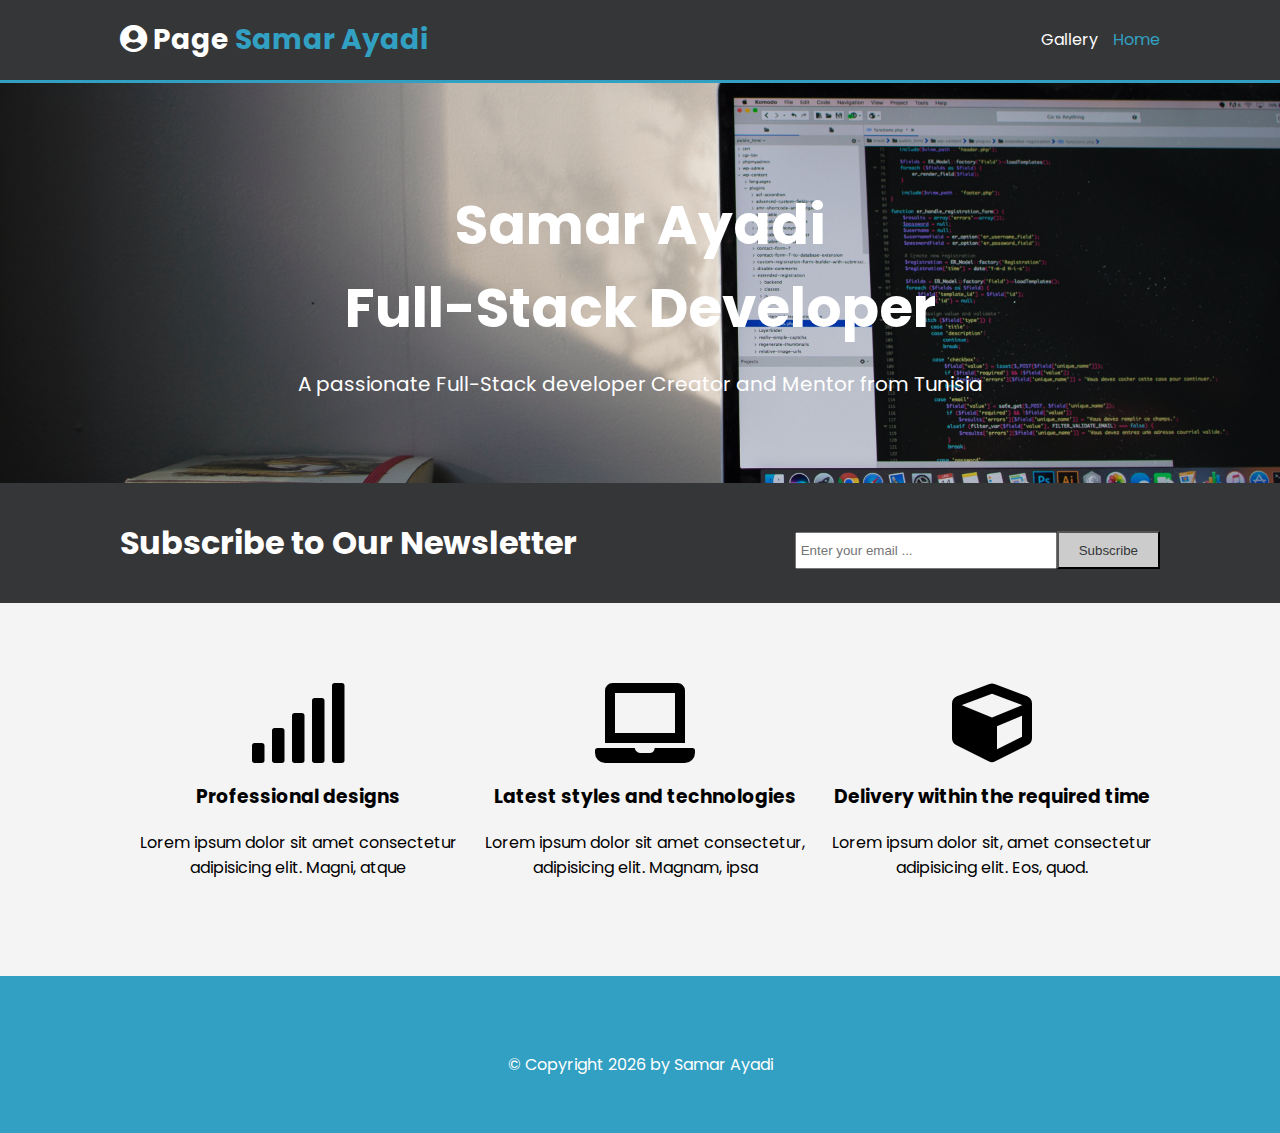
<file: index.html>
<!DOCTYPE html>
<html lang="en">
<head>
    <meta charset="UTF-8">
    <meta http-equiv="X-UA-Compatible" content="IE=edge">
    <meta name="viewport" content="width=device-width, initial-scale=1.0">
    <meta name="description" content="PinguCoder">
    <meta name="author" content="Samar Ayadi">
    <title>PinguCoder</title>
    <link rel="stylesheet" href="css/style.css">
    <link rel="stylesheet" href="https://cdnjs.cloudflare.com/ajax/libs/font-awesome/5.15.2/css/all.min.css">
</head>
<body>
    <main>
        <section id="header">
            <div id="branding" style="flex-grow: 8">
                <h1><a href="index.html"><i class="fa fa-user-circle"></i> Page <span class="highlight">Samar Ayadi</span></a> </h1>
            </div>
            <nav>
                <ul>
                    <li class="current"><a href="index.html">Home</a></li>
                    <li><a href="gallery.html">Gallery</a></li>
                </ul>
            </nav>
        </section>
        <section id="showcase">
            <h1>Samar Ayadi <br> Full-Stack Developer</h1>
            <p>A passionate Full-Stack developer Creator and Mentor from Tunisia</p>
        </section>
        <section id="newsletter">
            <h1 style="flex-grow: 8">Subscribe to Our Newsletter</h1>
            <form action="">
                <input type="email" placeholder="Enter your email ..." style="flex-grow: 5">
                <button type="submit" class="button" style="flex-grow: 5">Subscribe</button>
            </form>
        </section>
        <section id="boxes">
            <div class="box" style="flex:30%">
                <i class="fa fa-signal fa-5x"></i>
                <h3>Professional designs</h3>
                <p> Lorem ipsum dolor sit amet consectetur adipisicing elit. Magni, atque</p>
            </div>
            <div class="box" style="flex:30%">
                <i class="fa fa-laptop fa-5x"></i>
                <h3>Latest styles and technologies</h3>
                <p>Lorem ipsum dolor sit amet consectetur, adipisicing elit. Magnam, ipsa</p>
            </div>
            <div class="box" style="flex:30%">
                <i class="fa fa-cube fa-5x"></i>
                <h3>Delivery within the required time</h3>
                <p>Lorem ipsum dolor sit, amet consectetur adipisicing elit. Eos, quod. </p>
            </div>
        </section>
        <section id="footer">
            <section id="footer">
                <p>  &copy; Copyright <span id="currentYear"></span>  by Samar Ayadi </p>
            </section>
        </section>
    </main>
    <script src="https://ajax.googleapis.com/ajax/libs/jquery/3.5.1/jquery.min.js"></script>
    <script src="js/scripts.js"></script>
</body>
</html>
</file>
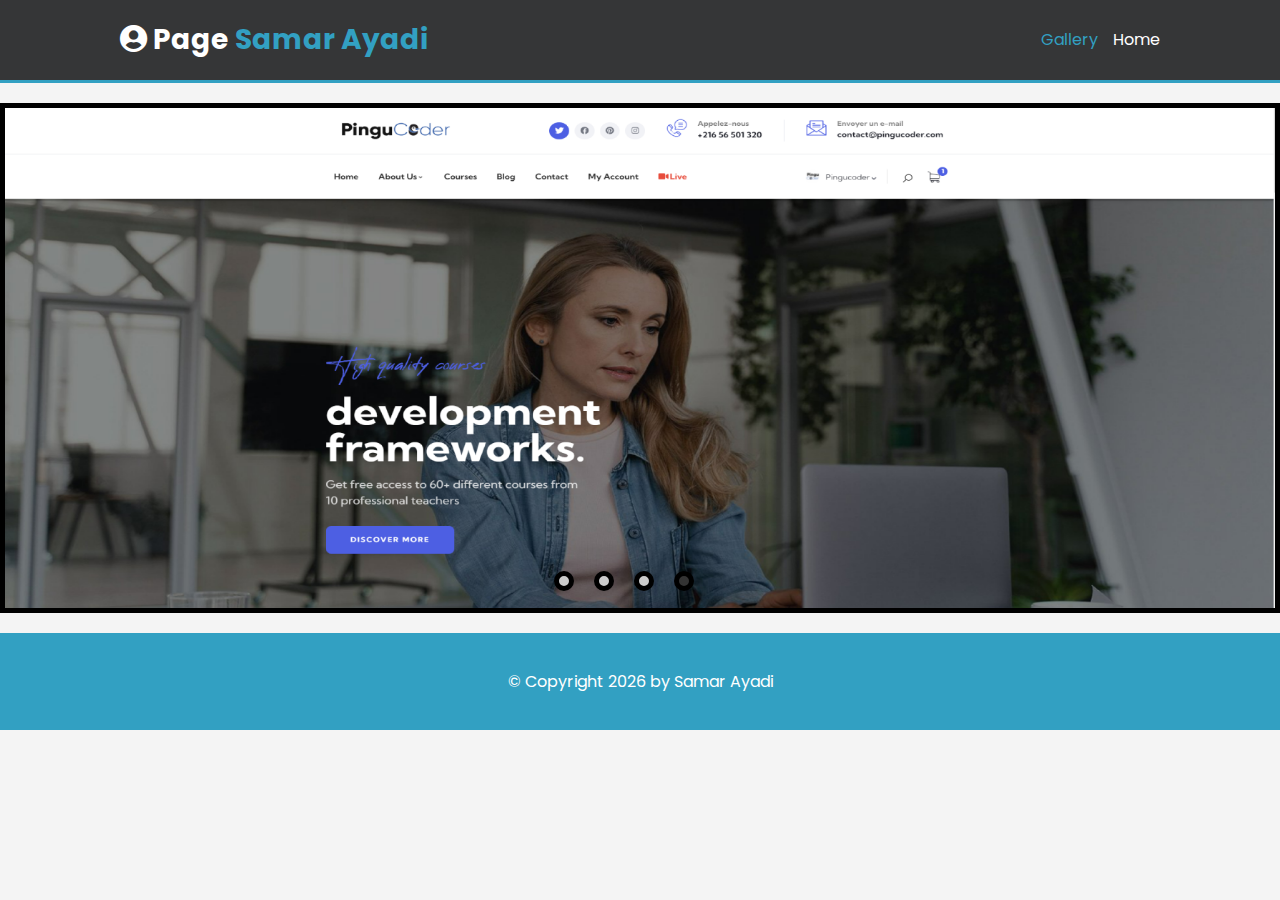
<file: gallery.html>
<!DOCTYPE html>
<html lang="en">
<head>
    <meta charset="UTF-8">
    <meta http-equiv="X-UA-Compatible" content="IE=edge">
    <meta name="viewport" content="width=device-width, initial-scale=1.0">
    <meta name="description" content="PinguCoder">
    <meta name="author" content="Samar Ayadi">
    <title>PinguCoder</title>
    <link rel="stylesheet" href="css/style.css">
    <link rel="stylesheet" href="https://cdnjs.cloudflare.com/ajax/libs/font-awesome/5.15.2/css/all.min.css">
    <link rel="stylesheet" href="css/style.css">
    <link rel="stylesheet" href="css/slider.css">
</head>
<body>
    <main>
        <section id="header">
            <div id="branding"  style="flex-grow: 8">
                <h1><a href="index.html"><i class="fas fa-user-circle"></i> Page <sapn class="highlight">Samar Ayadi</sapn></a> </h1>                    
            </div>
            <nav>
                <ul>
                    <li><a href="index.html">Home</a></li>
                    <li class="current" ><a href="gallery.html">Gallery</a></li>
                </ul>
            </nav>

        </section>
        
        <section id="slider">
            <div id="wrapper">
                <div class="content">                        
                    <img src="img/1.png">
                </div>          
                <div class="content">
                    <img src="img/2.png">
                </div>
                <div class="content">
                    <img src="img/3.png">
                </div>
                <div class="content">
                    <img src="img/4.png">
                </div>
            </div>
            <div id="navLinks">
                <ul>
                    <li class="itemLinks" data-pos="0"></li>
                    <li class="itemLinks" data-pos="1"></li>
                    <li class="itemLinks" data-pos="2"></li>
                    <li class="itemLinks" data-pos="3"></li>
                </ul>
            </div>
        </section>

        <section id="footer">
            <p>  &copy; Copyright <span id="currentYear"></span>  by Samar Ayadi </p>
        </section>

</main>

</body>
<script src="https://ajax.googleapis.com/ajax/libs/jquery/3.5.1/jquery.min.js"></script>
<script src="js/slider.js"></script>
<script src="js/scripts.js"></script>
</body>
</html>
</file>
<file: css/style.css>
@import url('https://fonts.googleapis.com/css2?family=Poppins:wght@500&display=swap');
body
{
    font-family: 'Poppins', sans-serif;
    padding: 0;
    margin: 0;
    background-color: #f4f4f4;
    direction: ltr;
}
main {
    display: flex;
    flex-wrap: wrap;
}
main>section {
    width: 100%;    
    margin: auto;
    overflow: hidden;
}

#header{
    background: #353637;
    display: flex;
    flex-flow: row wrap;
    justify-content: center;
    align-content: center;
    align-items: center;
    border-bottom: 3px solid #32a0c2;
    padding: 0px 120px;
}
#branding h1 {
    font-size: 28px;
  }
  nav > ul {
      margin-top: 0px;
    list-style-type: none;
  }

  #header a 
{
    color: #ffffff;
    text-decoration: none;
}

nav > ul >  li {
    float: right;
    margin-left: 15px;
  }
li a{
    text-decoration: none;
    color:white;
}
#header .highlight,  #header .current a{
    color: #32a0c2;
}

/* showcase & newsletter */
#showcase
{
    min-height: 400px;
    background:url('../img/image.png') no-repeat center;
    background-size: cover;
    text-align: center;
    color: #ffffff;
}

#showcase h1
{
    margin-top: 100px;    
    font-size: 55px;
    margin-bottom: 10px;
}

#showcase p
{
    font-size: 20px;
}

#newsletter 
{
    padding: 15px 120px;
    color: #ffffff;
    background: #353637;  
    display: flex;
    flex-flow: row wrap;
    justify-content: center;
    align-content: center;
    align-items: center;
}

#newsletter h1 
{
    float: right;
}

#newsletter form
{
    float: left;
    margin-top: 15px;
    display: flex; 
    flex-flow: row wrap; 
    justify-content: center; 
    align-content: center; 
    align-items: center;
}

#newsletter input[type="email"]
{
    padding: 4px;
    height: 25px;
    width: 250px;
}

.button
{
    height: 38px;
    background: #cccccc;
    padding-left: 20px;
    padding-right: 20px;
    color: #353637;
}

/* boxes & footer */
#boxes
{
    margin-top: 20px;
    padding: 60px 120px;
    display: flex; 
    flex-flow: row wrap; 
    justify-content: center; 
    align-content: center; 
    align-items: center;
}

#boxes .box
{
    text-align: center;
    margin-left: 10px;
}

@media (max-width: 1020px) {
    #boxes {
      flex-direction: column;
    }
  }

  #footer 
{
    padding: 20px;
    margin-top: 20px;
    color: #ffffff;
    background-color: #32a0c2;
    text-align: center;
}
</file>
<file: css/slider.css>
#slider 
{
    position: relative;
    margin: auto;
    margin-top: 20px;    
    height: 500px;    
    border: 5px black solid;
    overflow: hidden;
}

#wrapper 
{
    width: 400%;
    height: 100%;
    transition: transform 0.5s ease-in-out;
}

#wrapper .content 
{
    float: right;
    width: 25%;
    height: 100%;
}

#wrapper .content img 
{
    width: 100%;
}

#navLinks 
{
    text-align: center;
    position: absolute;
    bottom: 0;
    right: 45%; 
}

#navLinks ul 
{
    margin: 0px;
    padding: 0px;
    display: inline-block;
    margin-top: 6px;
}

#navLinks ul li 
{
    float: right;
    text-align: center;
    margin: 10px;
    padding: 5px;
    cursor: pointer;
    background-color: #ccc;
    list-style: none;
    border: black 5px solid;
    border-radius: 50%;
}
   
#navLinks ul li:hover 
{
    background-color: #ff0;
}
   
#navLinks ul li.active 
{
    background-color: #333;
} 

#navLinks ul li.active:hover 
{
    background-color: #484848;
}
</file>
